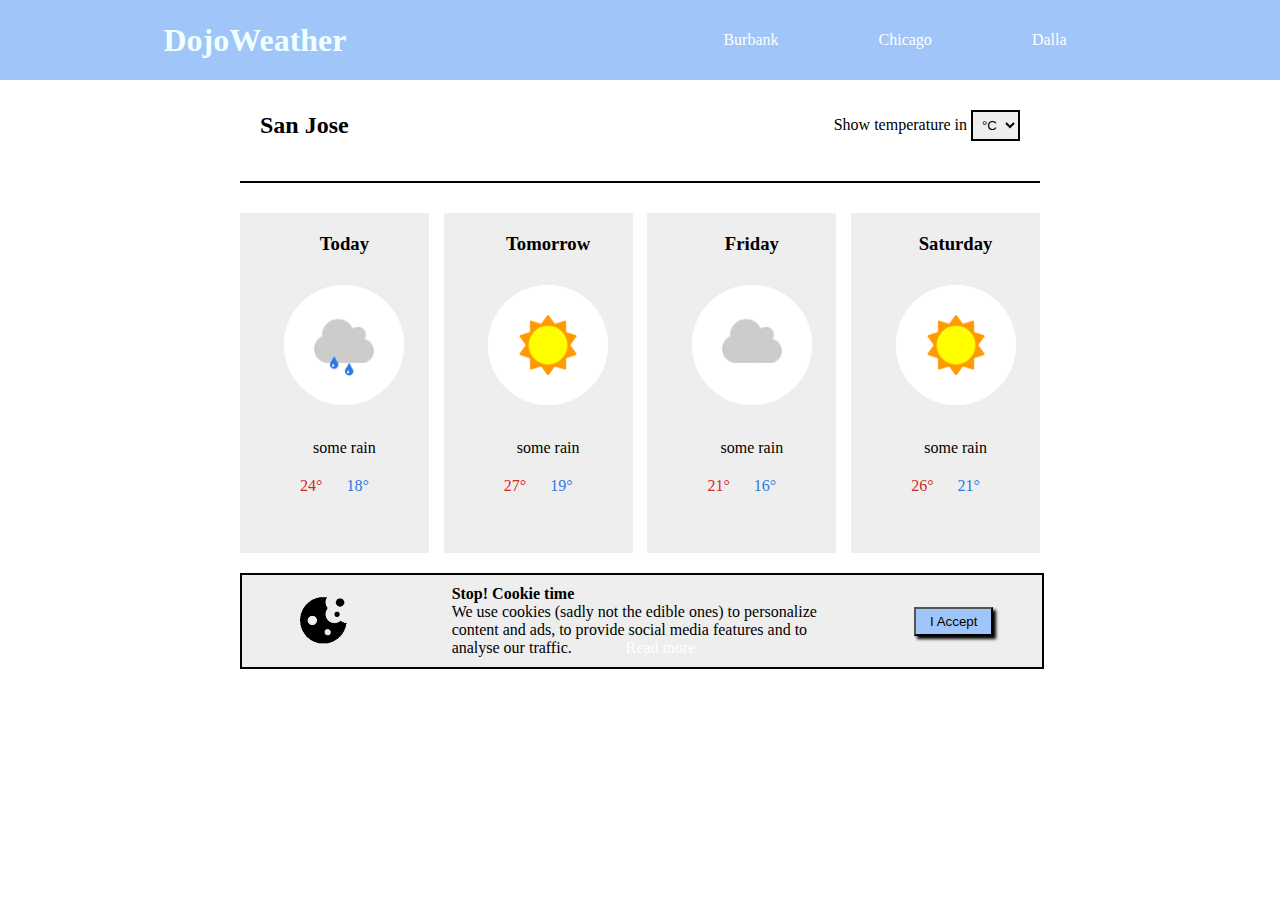
<file: index.html>
<!DOCTYPE html>
<html lang="en">
<head>
    <meta charset="UTF-8">
    <meta name="viewport" content="width=device-width, initial-scale=1.0">
    <title>Dojo_Weather</title>
    <link rel="stylesheet" href="style.css">
</head>
<body>

    <div class="navBar">
        <div class="navTitle">
            <h1>DojoWeather</h1>
        </div>
        <div >
            <ul class="navBody" id="cityName" onclick="report()">
                <li class="city"><a href="#">Burbank </a></li>
                <li class="city"><a href="#"> Chicago</a></li>
                <li class="city"><a href="#"> Dalla</a></li>
            </ul>
        </div>
    </div>
    <div class="container">
        <div class="cityTemp">
            <div class="title">
                <h2>San Jose</h2>
            </div>
            <div class="tempBox">
                <label>Show temperature in </label>
                    <select name="unit" class="tempSelector" onchange="convert(this)" >
                        <option>°C</option>
                        <option>°F</option>
                    </select>
            </div>
        </div>
        <div class="underline">

        </div>
        <div class="forcast">
            <div class="todayTemp">
                <h3>Today</h3>
                <img src="./some_rain.png" alt="rain forcast" class="forcastImg">
                <p>some rain</p>
                <p class="unit">
                    <span class="hot" id="temp1"> 24</span>
                    <span class="cold"id="temp2"> 18</span>
                </p>
            </div>
            <div class="todayTemp">
                <h3>Tomorrow</h3>
                <img src="./some_sun.png" alt="rain forcast" class="forcastImg">
                <p>some rain</p>
                <div class="unit">
                    <span class="hot"id="temp3"> 27</span>
                    <span class="cold"id="temp4"> 19</span>
                </div>
            </div>
            <div class="todayTemp">
                <h3>Friday</h3>
                <img src="./some_clouds.png" alt="rain forcast" class="forcastImg">
                <p>some rain</p>
                <div class="unit">
                    <span class="hot"id="temp5"> 21</span>
                    <span class="cold"id="temp6"> 16</span>
                </div>
            </div>
            <div class="todayTemp">
                <h3>Saturday</h3>
                <img src="./some_sun.png" alt="rain forcast" class="forcastImg">
                <p>some rain</p>
                <div class="unit">
                        <span class="hot"id="temp7"> 26</span>
                        <span class="cold"id="temp8"> 21</span>
                </div>
            </div>
        </div>
        <div class="cookies">
            <div class="cookiesImg">
                <img src="./cookie.png" alt="cookies">
            </div>
            <div class="discription">
                <h4>Stop! Cookie time</h4>
                <p>We use cookies (sadly not the edible ones) to personalize
                    <br>
                    content and ads, to provide social media features and to
                    <br>
                    analyse our traffic. <a href="#">Read more</a>
                </p>
            </div>
            <button onclick="removeCookies()">I Accept</button>
        </div>
    </div>
    <script src="script.js"></script>
</body>
</html>
</file>
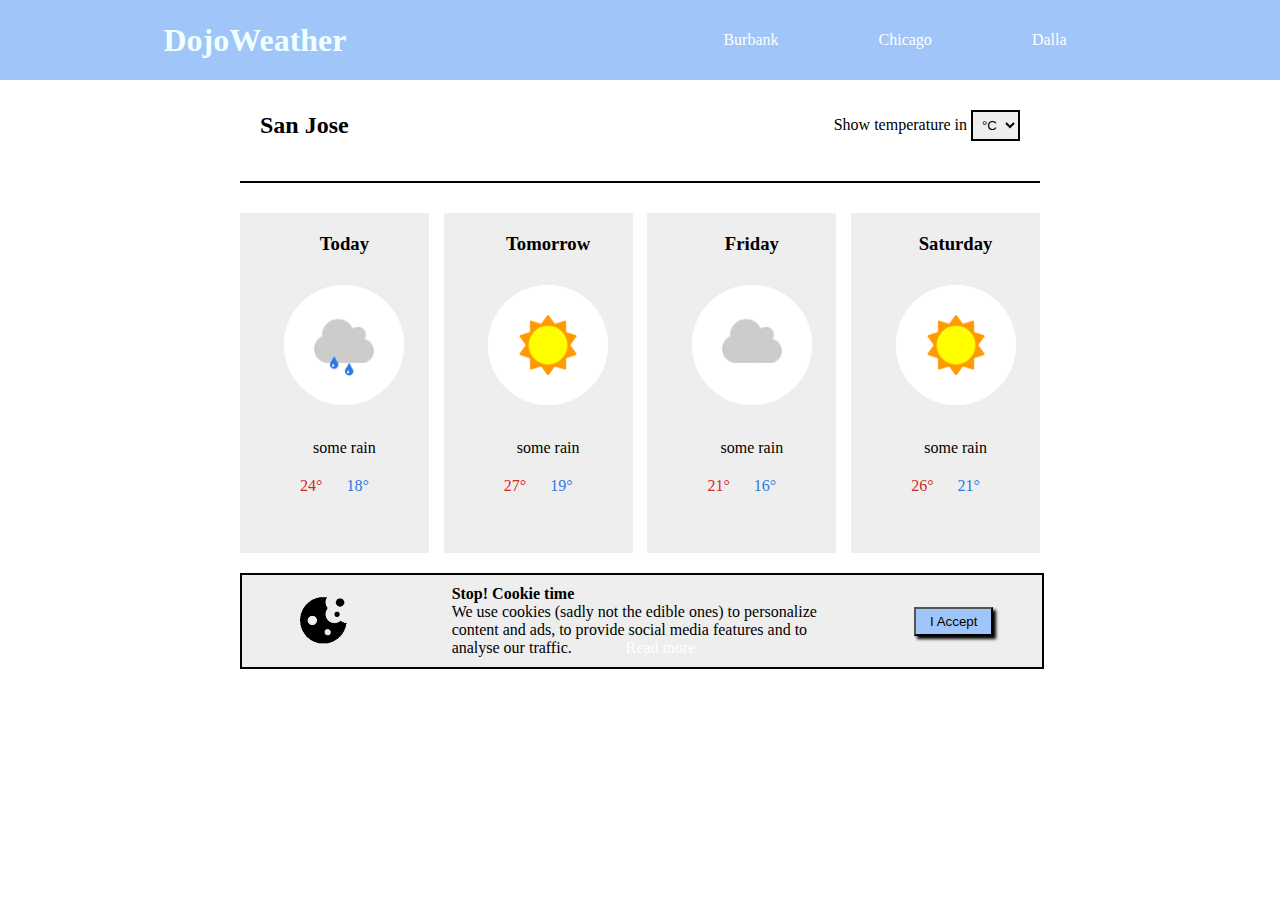
<file: weather/index.html>
<!DOCTYPE html>
<html lang="en">
<head>
    <meta charset="UTF-8">
    <meta name="viewport" content="width=device-width, initial-scale=1.0">
    <title>Dojo_Weather</title>
    <link rel="stylesheet" href="style.css">
</head>
<body>
    
    <div class="navBar">
        <div class="navTitle">
            <h1>DojoWeather</h1>
        </div>
        <div >
            <ul class="navBody" id="cityName" onclick="report()">
                <li class="city"><a href="#">Burbank </a></li>
                <li class="city"><a href="#"> Chicago</a></li>
                <li class="city"><a href="#"> Dalla</a></li>
            </ul>
        </div>    
    </div>    
    <div class="container">
        <div class="cityTemp">
            <div class="title">
                <h2>San Jose</h2>
            </div>
            <div class="tempBox">
                <label>Show temperature in </label> 
                    <select name="unit" class="tempSelector" onchange="convert(this)" >
                        <option>°C</option>
                        <option>°F</option>
                    </select>
            </div>
        </div>
        <div class="underline">

        </div>
        <div class="forcast">
            <div class="todayTemp">
                <h3>Today</h3>
                <img src="../assets/some_rain.png" alt="rain forcast" class="forcastImg">
                <p>some rain</p>
                <p class="unit">
                    <span class="hot" id="temp1"> 24</span>  
                    <span class="cold"id="temp2"> 18</span>  
                </p>
            </div>
            <div class="todayTemp">
                <h3>Tomorrow</h3>
                <img src="../assets/some_sun.png" alt="rain forcast" class="forcastImg">
                <p>some rain</p>
                <div class="unit">
                    <span class="hot"id="temp3"> 27</span>  
                    <span class="cold"id="temp4"> 19</span>  
                </div>
            </div>
            <div class="todayTemp">
                <h3>Friday</h3>
                <img src="../assets/some_clouds.png" alt="rain forcast" class="forcastImg">
                <p>some rain</p>
                <div class="unit">
                    <span class="hot"id="temp5"> 21</span>  
                    <span class="cold"id="temp6"> 16</span>  
                </div>
            </div>
            <div class="todayTemp">
                <h3>Saturday</h3>
                <img src="../assets/some_sun.png" alt="rain forcast" class="forcastImg">
                <p>some rain</p>
                <div class="unit">
                        <span class="hot"id="temp7"> 26</span>  
                        <span class="cold"id="temp8"> 21</span>  
                </div>
            </div>
        </div>
        <div class="cookies">
            <div class="cookiesImg">
                <img src="../assets/cookie.png" alt="cookies">
            </div>
            <div class="discription">
                <h4>Stop! Cookie time</h4>
                <p>We use cookies (sadly not the edible ones) to personalize 
                    <br>
                    content and ads, to provide social media features and to 
                    <br>
                    analyse our traffic. <a href="#">Read more</a>
                </p>
            </div>
            <button onclick="removeCookies()">I Accept</button>
        </div>
    </div>
    <script src="script.js"></script>
</body>
</html>
</file>
<file: style.css>
*{
    padding: 0;
    margin: 0;
}


.navBar{
    display: flex;
    align-items: center;
    height: 80px;
    background-color: #a0c5f8;
    color: azure;
    justify-content: space-around;
}
.navBody{
    display: flex;
    align-items: center;
    justify-content: space-between;
    list-style: none;
    
}
.tempSelector{
    padding:5px;
    border: 2px solid black;
    background-color: #eeeeee;
}
a{
    padding: 50px;
    text-decoration: none;
    color: white;
}
.container{
    margin: 0 auto;
    padding: 10px;
    width: 800px;
}
.cityTemp{
    display: flex;
    align-items: center;
    justify-content: space-between;
    
    padding: 20px;
}
.underline{
    width:100%;
    height: 2px;
    background-color: black;
    margin-top: 20px;
}
.forcast{
    display: flex;
    align-items: center;
    justify-content:space-between;
    width: 100%;
}
.todayTemp{
    background-color:#eeeeee;
    padding:20px 20px 20px 40px;
    height: 300px;
    text-align: center;
    margin-top: 30px;
    
}

.forcastImg{
    height: 120px;
    border-radius:50%;
    background-color: white;
    margin: 30px 0;
}
.unit{
    padding: 20px;
}


.hot{
    color: #cf2b27;

}
.cold{
    padding: 20px;
    color: #2b78e4;
}
.hot::after, .cold::after{
    content: "°";
}
.cookies{
    display: flex;
    width: 100%;
    align-items: center;
    justify-content: space-around;
    background-color: #eeeeee;
    margin-top: 20px;
    border: 2px solid black;
    padding: 10px 0;
}
button{
    background-color:#a0c5f8 ;
    padding: 5px 14px;
    box-shadow: 3px 3px 3px black;
}
</file>
<file: weather/style.css>
*{
    padding: 0;
    margin: 0;
}


.navBar{
    display: flex;
    align-items: center;
    height: 80px;
    background-color: #a0c5f8;
    color: azure;
    justify-content: space-around;
}
.navBody{
    display: flex;
    align-items: center;
    justify-content: space-between;
    list-style: none;
    
}
.tempSelector{
    padding:5px;
    border: 2px solid black;
    background-color: #eeeeee;
}
a{
    padding: 50px;
    text-decoration: none;
    color: white;
}
.container{
    margin: 0 auto;
    padding: 10px;
    width: 800px;
}
.cityTemp{
    display: flex;
    align-items: center;
    justify-content: space-between;
    
    padding: 20px;
}
.underline{
    width:100%;
    height: 2px;
    background-color: black;
    margin-top: 20px;
}
.forcast{
    display: flex;
    align-items: center;
    justify-content:space-between;
    width: 100%;
}
.todayTemp{
    background-color:#eeeeee;
    padding:20px 20px 20px 40px;
    height: 300px;
    text-align: center;
    margin-top: 30px;
    
}

.forcastImg{
    height: 120px;
    border-radius:50%;
    background-color: white;
    margin: 30px 0;
}
.unit{
    padding: 20px;
}


.hot{
    color: #cf2b27;

}
.cold{
    padding: 20px;
    color: #2b78e4;
}
.hot::after, .cold::after{
    content: "°";
}
.cookies{
    display: flex;
    width: 100%;
    align-items: center;
    justify-content: space-around;
    background-color: #eeeeee;
    margin-top: 20px;
    border: 2px solid black;
    padding: 10px 0;
}
button{
    background-color:#a0c5f8 ;
    padding: 5px 14px;
    box-shadow: 3px 3px 3px black;
}
</file>
